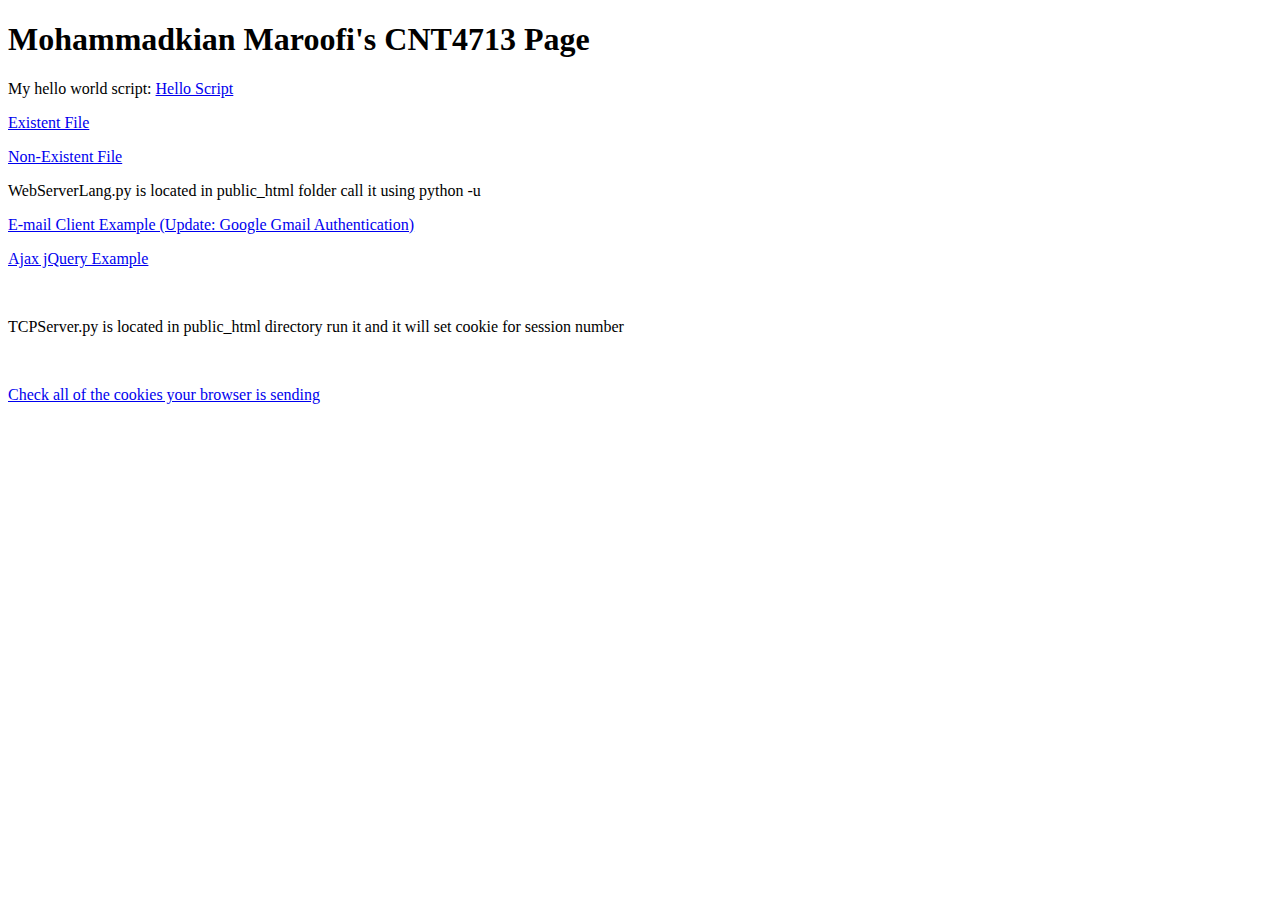
<file: public_html/index.html>
<!doctype html>
<html>
  <head>
    <title>Mohammadkian Maroofi's CNT4713 Page</title>
    <meta charset="utf8">
  </head>
  <body>
    <h1>Mohammadkian Maroofi's CNT4713 Page</h1>
    <p>
       	My hello world script: <a href="cgi-bin/hello.cgi">Hello Script</a>
    </p>
    <p>
       	<a href="http://ocelot.aul.fiu.edu:1616/styletest.css">Existent File</a>
    </p>
    <p>
       	<a href="http://ocelot.aul.fiu.edu:1616/nofilename.ext">Non-Existent File</a>
    </p>
    <p>
       	WebServerLang.py is located in public_html folder  call it using python -u
    </p>
    <p>
	<a href="http://ocelot.aul.fiu.edu/~mmaro017/cgi-bin/new-email.cgi"> E-mail Client Example (Update: Google Gmail Authentication) </a>
    </p>
    <p>
	<a href="http://ocelot.aul.fiu.edu/~mmaro017/ajax.html"> Ajax jQuery Example </a>
    </p>
    <br>
    <p>
         TCPServer.py is located in public_html directory run it and it will set cookie for session number
    </p>
    <br>
    <p>
	<a href="http://ocelot.aul.fiu.edu/~mmaro017/cgi-bin/cookieCheck.cgi"> Check all of the cookies your browser is sending </a>
    </p>
 </body>
</html>
</file>
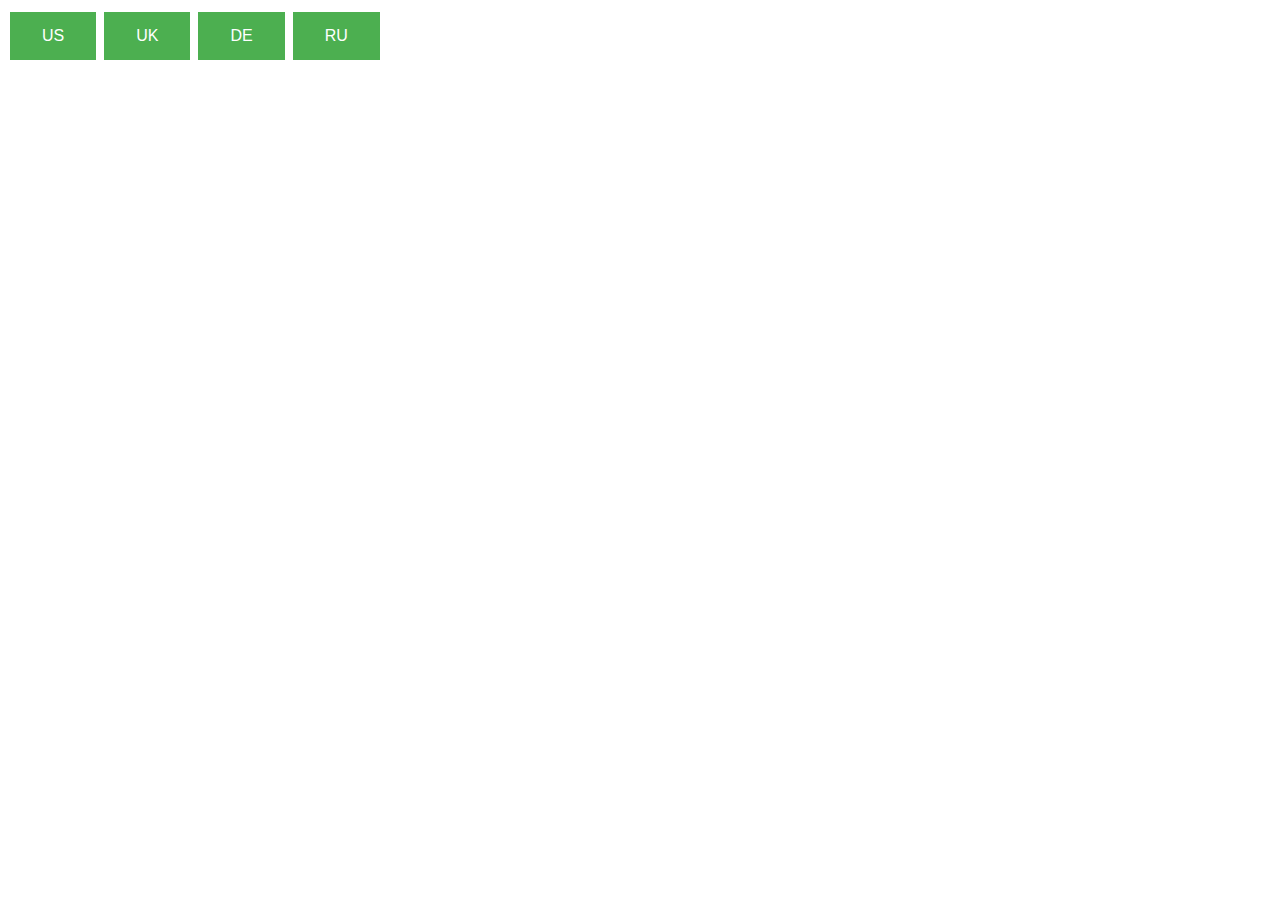
<file: public_html/ajax.html>
<!doctype html>
<html>
  <head>
    <title>Web Server Language Example</title>
    <meta charset="utf8">
    <script src="https://ajax.googleapis.com/ajax/libs/jquery/3.4.1/jquery.min.js"></script>
    <style>
	.button {
 		 background-color: #4CAF50;
 		 border: none;
  	  	 color: white;
 		 padding: 15px 32px;
 		 text-align: center;
 		 text-decoration: none;
  		display: inline-block;
  		font-size: 16px;
  		margin: 4px 2px;
  		cursor: pointer;
	}
    </style>
  </head>
  <button class="button" id="us" type="button">US</button>
  <button  class="button" id="uk" type="button">UK</button>
  <button class="button"  id="de" type="button">DE</button>
  <button  class="button"  id="ru" type="button">RU</button>
  <br/>
  <div id="cities"></div>
  <script>
     $(document).ready(function(){
 	 $("#us").click(function(){
		// $("#cities").load("us.txt").replace(/\n/g, "<br />"));
       		$("#cities").load("resData/cities_us.txt");
	 });
	 $("#ru").click(function(){
                $("#cities").load("resData/cities_ru.txt");
         });   
	 $("#de").click(function(){
                $("#cities").load("resData/cities_de.txt");
         });
	$("#uk").click(function(){
                $("#cities").load("resData/cities_uk.txt");
        	// alert("js is working"); 
	});
     });
  </script>
</html>
</file>
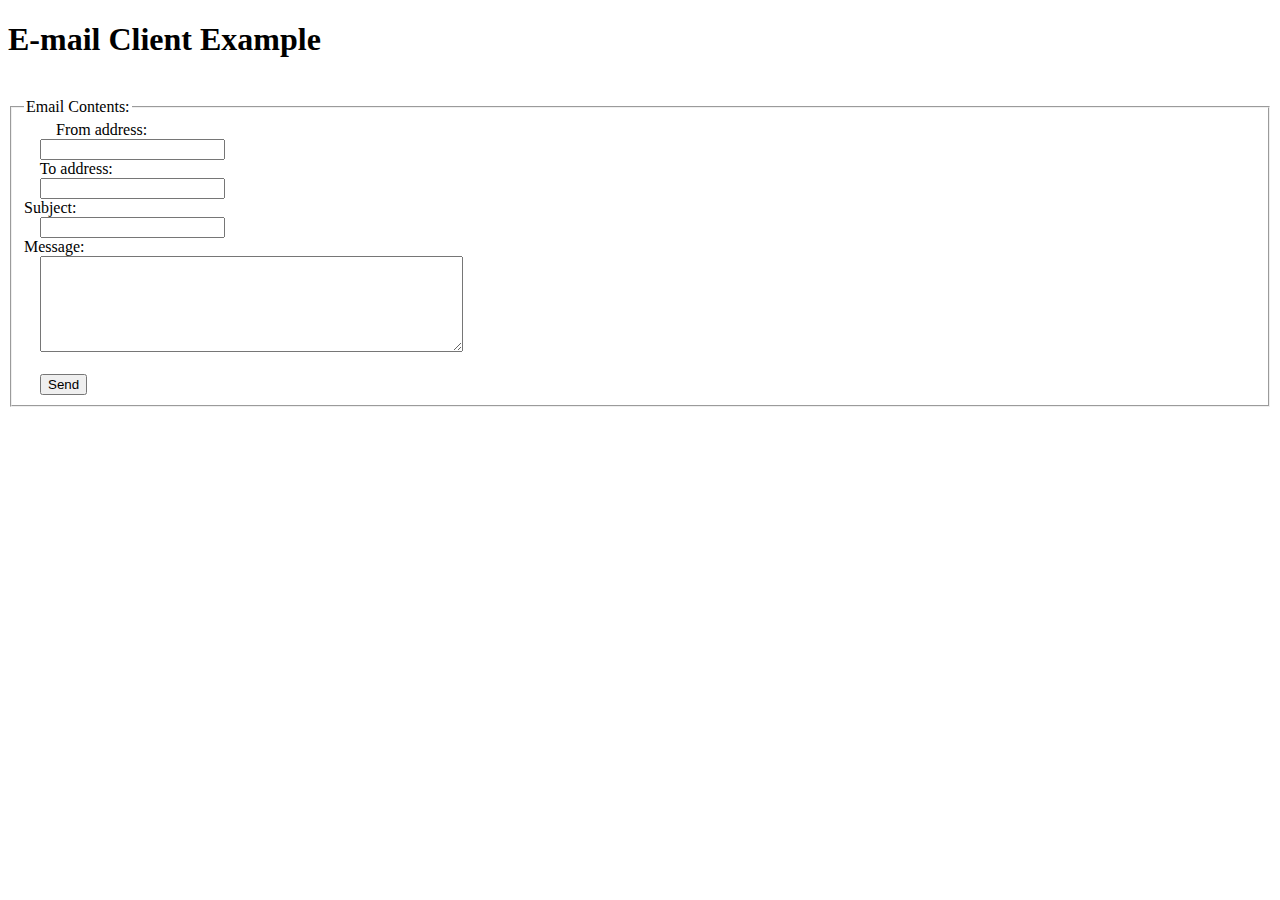
<file: public_html/send.html>
<!doctype html>
<html>
  <head>
    <title>E-mail Client Example</title>
    <meta charset="utf8">
  </head>
  <body>
    <h1>E-mail Client Example</h1>
    
    <form action="/~mmaro017/cgi-bin/send-email.cgi" target="_self" method="get" >
  <fieldset>
    <legend>Email Contents:</legend>
    From address:<br>
    <input type="text" name="from" value=""><br>
    To address:<br>
    <input type="text" name="to" value=""><br>
        Subject:<br>
    <input type="text" name="subject" value=""><br>
        Message:<br>
    <textarea type="text" rows="6" cols="50" name="message" value=""></textarea><br><br>
    <input type="submit" value="Send">
  </fieldset>
</form>
	


 </body>
</html>
</file>
